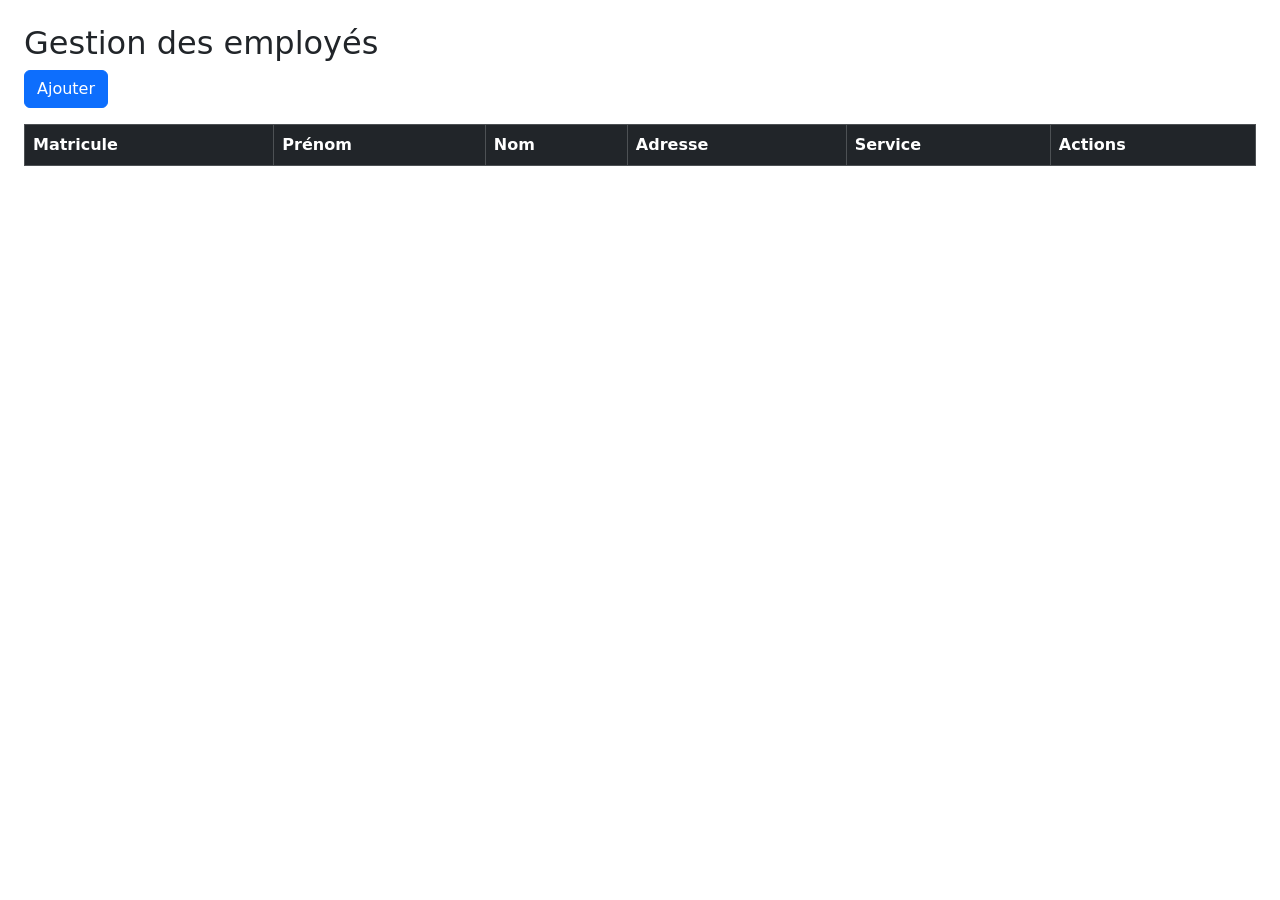
<file: employes.html>
<!DOCTYPE html>
<html lang="fr">

<head>
<meta charset="UTF-8">
<title>Gestion Employés</title>

<link href="https://cdn.jsdelivr.net/npm/bootstrap@5.3.0/dist/css/bootstrap.min.css" rel="stylesheet">
</head>

<body class="p-4">

<h2>Gestion des employés</h2>

<button class="btn btn-primary mb-3" data-bs-toggle="modal" data-bs-target="#addModal">
Ajouter
</button>

<table class="table table-bordered table-striped">
<thead class="table-dark">
<tr>
<th>Matricule</th>
<th>Prénom</th>
<th>Nom</th>
<th>Adresse</th>
<th>Service</th>
<th>Actions</th>
</tr>
</thead>

<tbody id="tableBody"></tbody>
</table>

<!-- MODAL AJOUT -->
<div class="modal fade" id="addModal">
<div class="modal-dialog">
<div class="modal-content">

<div class="modal-header">
<h5>Ajouter employé</h5>
<button class="btn-close" data-bs-dismiss="modal"></button>
</div>

<div class="modal-body">

<input id="prenom" class="form-control mb-1" placeholder="Prénom *">
<div id="errPrenom" class="text-danger"></div>

<input id="nom" class="form-control mb-1" placeholder="Nom *">
<div id="errNom" class="text-danger"></div>

<input id="adresse" class="form-control mb-1" placeholder="Adresse *">
<div id="errAdresse" class="text-danger"></div>

<select id="service" class="form-control mb-1">
<option value="">Choisir un service *</option>
<option>Cuisine</option>
<option>Service</option>
<option>Caissier</option>
<option>Manager</option>
</select>
<div id="errService" class="text-danger"></div>

</div>

<div class="modal-footer">
<button class="btn btn-secondary" data-bs-dismiss="modal">Fermer</button>
<button class="btn btn-success" onclick="addEmployee()">Enregistrer</button>
</div>

</div>
</div>
</div>

<!-- MODAL SUPPRESSION -->
<div class="modal fade" id="confirmModal">
<div class="modal-dialog">
<div class="modal-content">

<div class="modal-header">
<h5>Confirmation</h5>
</div>

<div class="modal-body">
Voulez-vous supprimer cet employé ?
</div>

<div class="modal-footer">
<button class="btn btn-secondary" data-bs-dismiss="modal">Annuler</button>
<button class="btn btn-danger" onclick="confirmDelete()">OK</button>
</div>

</div>
</div>
</div>

<!-- TOAST -->
<div class="toast position-fixed bottom-0 end-0 m-3" id="toast">
<div class="toast-body text-white bg-success"></div>
</div>

<script src="https://cdn.jsdelivr.net/npm/bootstrap@5.3.0/dist/js/bootstrap.bundle.min.js"></script>

<!-- IMPORTANT -->
<script src="script.js"></script>

</body>
</html>
</file>
